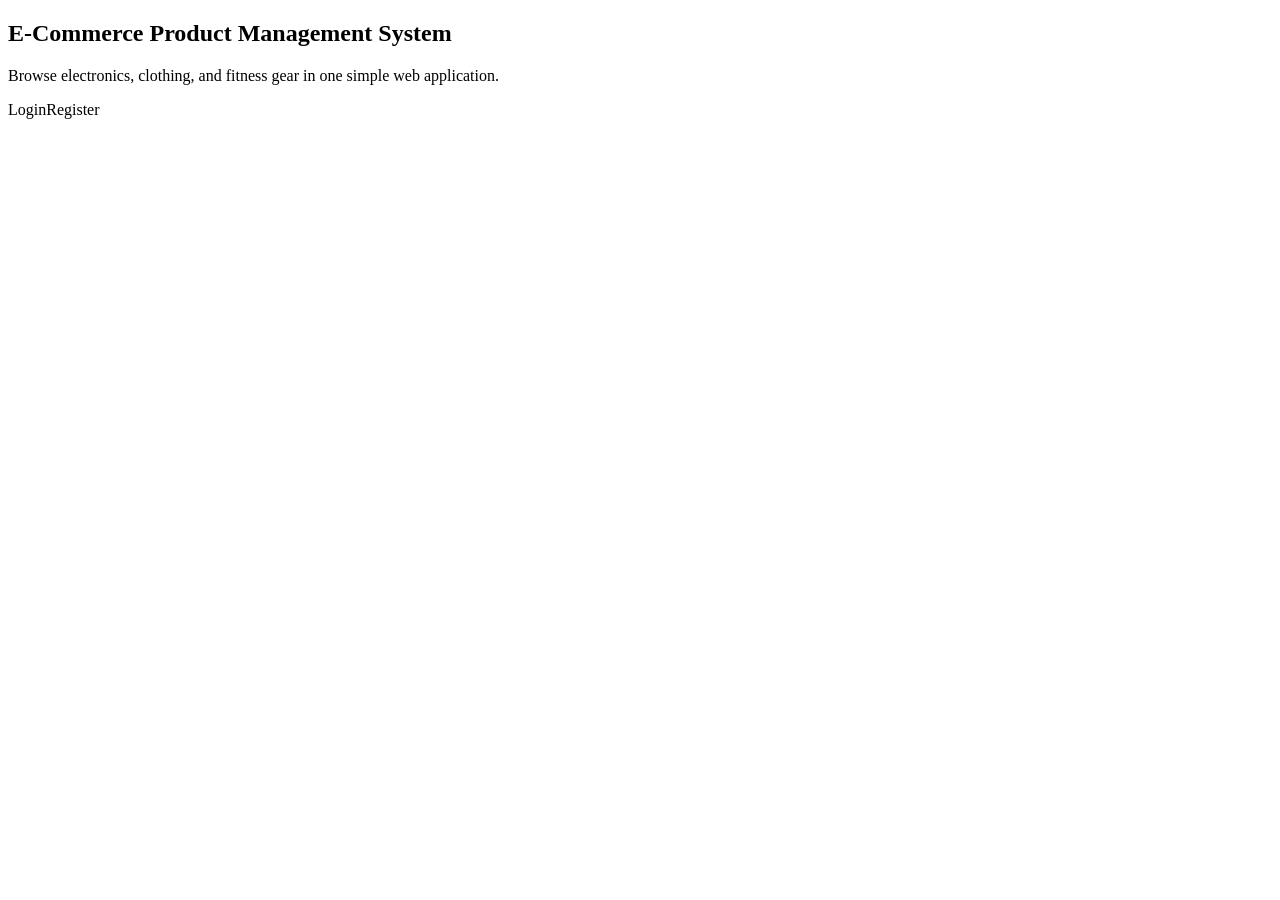
<file: src/main/resources/templates/index.html>
<!DOCTYPE html><html xmlns:th="http://www.thymeleaf.org"><head th:replace="fragments/layout :: head('Home')">
	
</head><body><div th:replace="fragments/layout :: navbar"></div><main class="container py-5"><section class="hero-section text-center p-5 rounded"><h1 class="display-5 fw-bold">
	E-Commerce Product Management System</h1><p class="lead mt-3">Browse electronics, clothing, and fitness gear in one simple web application.
		
	</p><a class="btn btn-primary btn-lg me-2" th:href="@{/login}">Login</a><a class="btn btn-outline-primary btn-lg" th:href="@{/register}"
	>Register</a></section></main><div th:replace="fragments/layout :: footer"></div><script src="https://cdn.jsdelivr.net/npm/bootstrap@5.3.3/dist/js/bootstrap.bundle.min.js">
		
	</script></body></html>
</file>
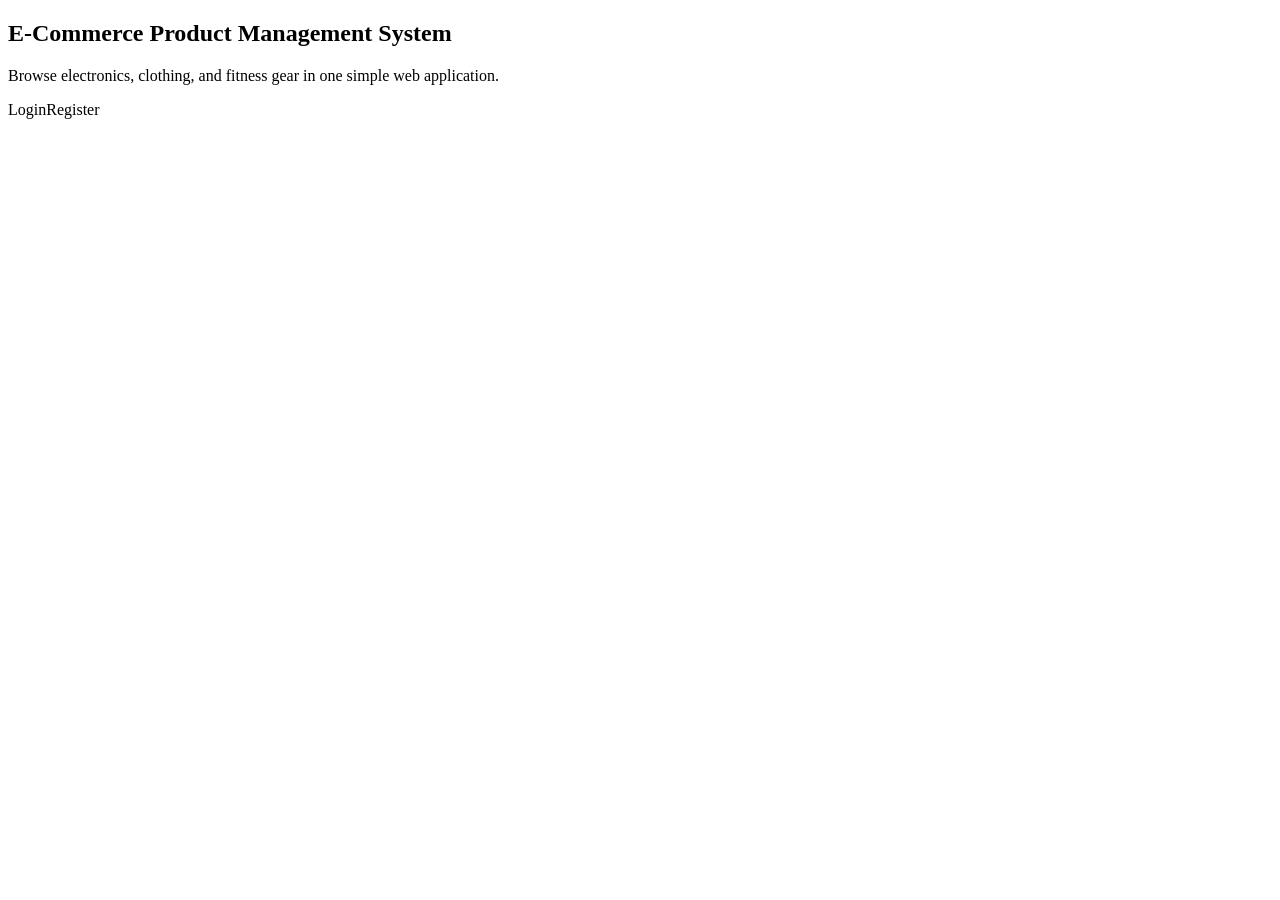
<file: bin/src/main/resources/templates/index.html>
<!DOCTYPE html><html xmlns:th="http://www.thymeleaf.org"><head th:replace="fragments/layout :: head('Home')"></head><body><div th:replace="fragments/layout :: navbar"></div><main class="container py-5"><section class="hero-section text-center p-5 rounded"><h1 class="display-5 fw-bold">E-Commerce Product Management System</h1><p class="lead mt-3">Browse electronics, clothing, and fitness gear in one simple web application.</p><a class="btn btn-primary btn-lg me-2" th:href="@{/login}">Login</a><a class="btn btn-outline-primary btn-lg" th:href="@{/register}">Register</a></section></main><div th:replace="fragments/layout :: footer"></div><script src="https://cdn.jsdelivr.net/npm/bootstrap@5.3.3/dist/js/bootstrap.bundle.min.js"></script></body></html>
</file>
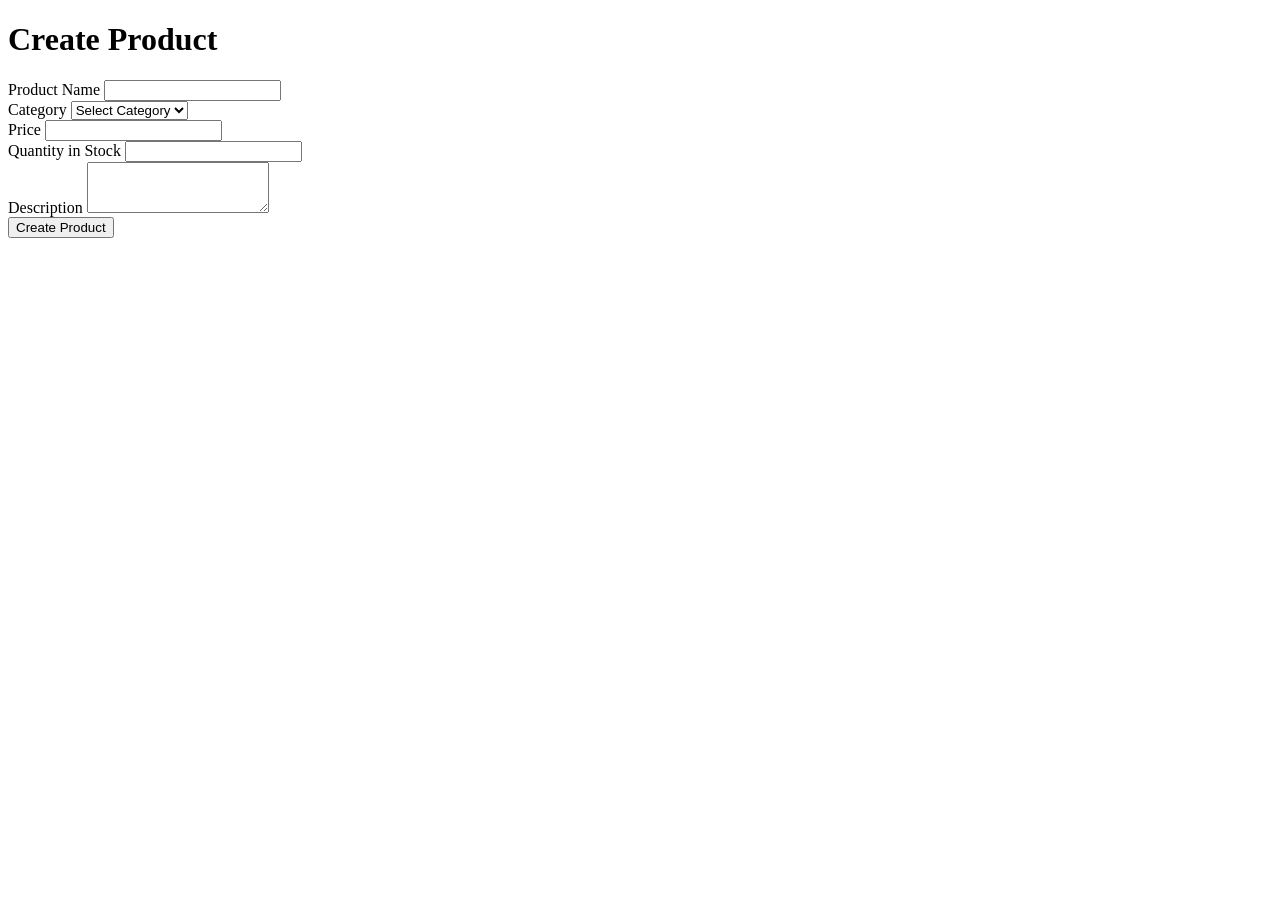
<file: src/main/resources/templates/create-product.html>
<!DOCTYPE html>
<html xmlns:th="http://www.thymeleaf.org">

<head th:replace="fragments/layout :: head('Create Product')"></head>

<body>
<div th:replace="fragments/layout :: navbar"></div>

<main class="container py-5">
    <div class="row justify-content-center">
        <div class="col-lg-7">
            <div class="card shadow-sm">
                <div class="card-body p-4">

                    <h1 class="h3 mb-4 text-center">Create Product</h1>

                    <form th:action="@{/products/create}" th:object="${productModel}" method="post" novalidate>

                        <div class="mb-3">
                            <label class="form-label">Product Name</label>
                            <input class="form-control" th:field="*{name}">
                            <div class="text-danger small" th:if="${#fields.hasErrors('name')}" th:errors="*{name}"></div>
                        </div>

                        <div class="mb-3">
                            <label class="form-label">Category</label>
                            <select class="form-select" th:field="*{category}">
                                <option value="">Select Category</option>
                                <option value="Electronics">Electronics</option>
                                <option value="Clothing">Clothing</option>
                                <option value="Fitness Gear">Fitness Gear</option>
                            </select>
                            <div class="text-danger small" th:if="${#fields.hasErrors('category')}" th:errors="*{category}"></div>
                        </div>

                        <div class="mb-3">
                            <label class="form-label">Price</label>
                            <input class="form-control" type="number" step="0.01" th:field="*{price}">
                            <div class="text-danger small" th:if="${#fields.hasErrors('price')}" th:errors="*{price}"></div>
                        </div>

                        <div class="mb-3">
                            <label class="form-label">Quantity in Stock</label>
                            <input class="form-control" type="number" th:field="*{quantityInStock}">
                            <div class="text-danger small" th:if="${#fields.hasErrors('quantityInStock')}" th:errors="*{quantityInStock}"></div>
                        </div>

                        <div class="mb-4">
                            <label class="form-label">Description</label>
                            <textarea class="form-control" rows="3" th:field="*{description}"></textarea>
                            <div class="text-danger small" th:if="${#fields.hasErrors('description')}" th:errors="*{description}"></div>
                        </div>

                        <button class="btn btn-primary w-100" type="submit">Create Product</button>

                    </form>

                </div>
            </div>
        </div>
    </div>
</main>

<div th:replace="fragments/layout :: footer"></div>

<script src="https://cdn.jsdelivr.net/npm/bootstrap@5.3.3/dist/js/bootstrap.bundle.min.js"></script>
</body>
</html>
</file>
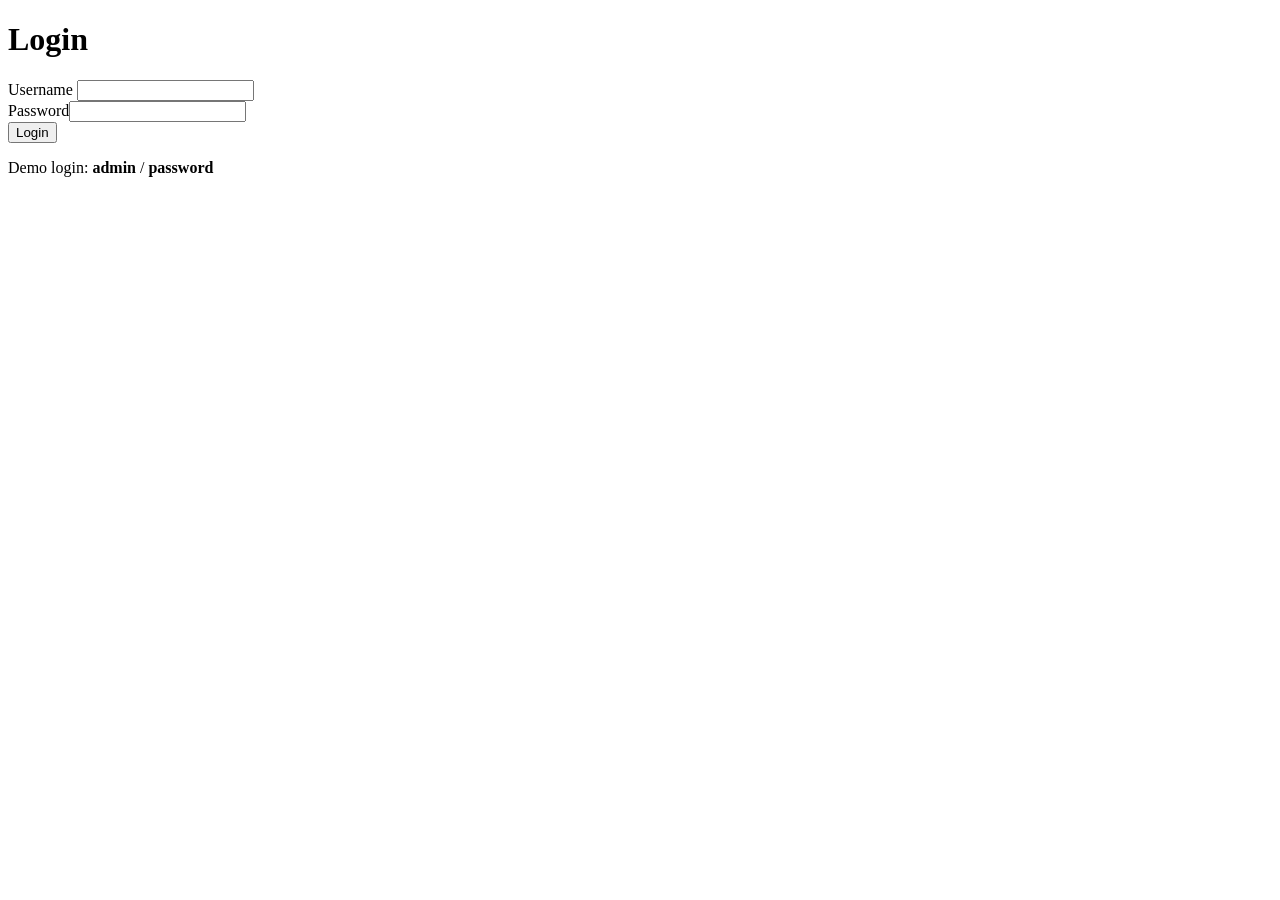
<file: src/main/resources/templates/login.html>
<!DOCTYPE html><html xmlns:th="http://www.thymeleaf.org"><head th:replace="fragments/layout :: head('Login')">
	
</head><body><div th:replace="fragments/layout :: navbar"></div><main class="container py-5"><div class="row justify-content-center">
	<div class="col-lg-5"><div class="card shadow-sm"><div class="card-body p-4"><h1 class="h3 mb-4 text-center">Login
		
	</h1><div class="alert alert-success" th:if="${successMessage}" th:text="${successMessage}"></div><div class="alert alert-danger" th:if="${loginError}" th:text="${loginError}">
		
	</div><form th:action="@{/login}" th:object="${loginModel}" method="post" novalidate><div class="mb-3"><label class="form-label">Username
		
	</label><input class="form-control" th:field="*{username}"><div class="text-danger small" th:if="${#fields.hasErrors('username')}" th:errors="*{username}">
		
	</div></div><div class="mb-4"><label class="form-label">Password</label><input type="password" class="form-control" th:field="*{password}">
		<div class="text-danger small" th:if="${#fields.hasErrors('password')}" th:errors="*{password}">
			
		</div></div><button class="btn btn-primary w-100">Login</button>
	</form><p class="text-muted small mt-3 text-center">Demo login: <b>admin</b> / <b>password</b></p></div></div></div></div></main>
	<div th:replace="fragments/layout :: footer"></div><script src="https://cdn.jsdelivr.net/npm/bootstrap@5.3.3/dist/js/bootstrap.bundle.min.js"></script></body></html>
</file>
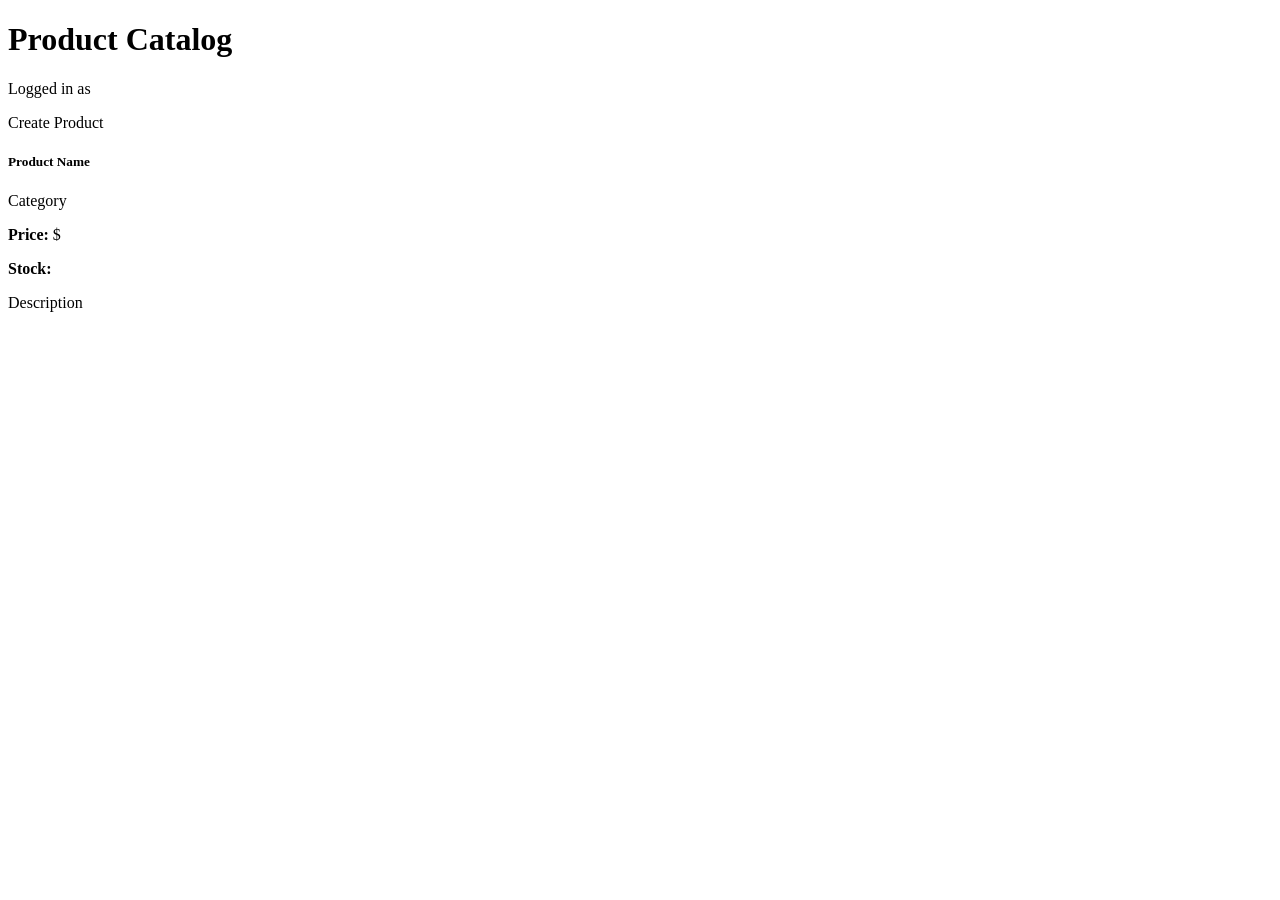
<file: src/main/resources/templates/products.html>
<!DOCTYPE html>
<html xmlns:th="http://www.thymeleaf.org">

<head th:replace="fragments/layout :: head('Products')"></head>

<body>
<div th:replace="fragments/layout :: navbar"></div>

<main class="container py-5">

    <div class="d-flex justify-content-between align-items-center mb-4">
        <div>
            <h1>Product Catalog</h1>
            <p class="text-muted">Logged in as <span th:text="${session.loggedInUser}"></span></p>
        </div>

        <a class="btn btn-primary" th:href="@{/products/create}">Create Product</a>
    </div>

    <div class="row">
        <div class="col-md-4 mb-3" th:each="product : ${products}">
            <div class="card h-100 shadow-sm">
                <div class="card-body">
                    <h5 class="card-title" th:text="${product.name}">Product Name</h5>
                    <p class="badge bg-secondary" th:text="${product.category}">Category</p>
                    <p>
                        <strong>Price:</strong>
                        $<span th:text="${#numbers.formatDecimal(product.price, 1, 2)}"></span>
                    </p>
                    <p>
                        <strong>Stock:</strong>
                        <span th:text="${product.quantityInStock}"></span>
                    </p>
                    <p th:text="${product.description}">Description</p>
                </div>
            </div>
        </div>
    </div>

</main>

<div th:replace="fragments/layout :: footer"></div>

<script src="https://cdn.jsdelivr.net/npm/bootstrap@5.3.3/dist/js/bootstrap.bundle.min.js"></script>
</body>
</html>
</file>
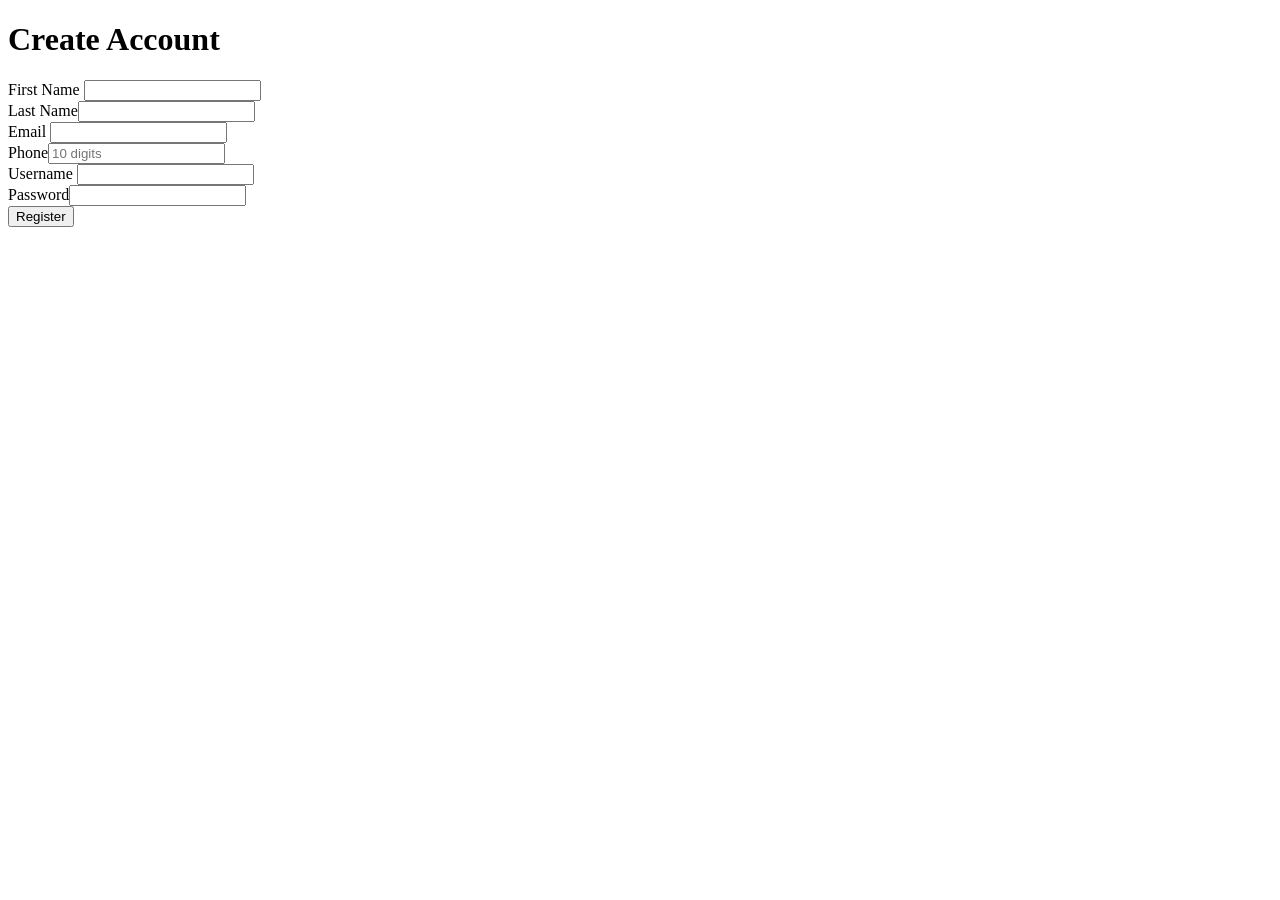
<file: src/main/resources/templates/register.html>
<!DOCTYPE html><html xmlns:th="http://www.thymeleaf.org"><head th:replace="fragments/layout :: head('Register')"></head><body><div th:replace="fragments/layout :: navbar">
	<div class="alert alert-danger" th:if="${registerError}" th:text="${registerError}"></div>	
</div><main class="container py-5"><div class="row justify-content-center"><div class="col-lg-7"><div class="card shadow-sm"><div class="card-body p-4"><h1 class="h3 mb-4 text-center">
	Create Account</h1><form th:action="@{/register}" th:object="${userModel}" method="post" novalidate><div class="row"><div class="col-md-6 mb-3"><label class="form-label">First Name
		
	</label><input class="form-control" th:field="*{firstName}"><div class="text-danger small" th:if="${#fields.hasErrors('firstName')}" th:errors="*{firstName}"></div></div>
	<div class="col-md-6 mb-3"><label class="form-label">Last Name</label><input class="form-control" th:field="*{lastName}">
		<div class="text-danger small" th:if="${#fields.hasErrors('lastName')}" th:errors="*{lastName}"></div></div></div><div class="mb-3"><label class="form-label">Email</label>
			<input class="form-control" th:field="*{email}"><div class="text-danger small" th:if="${#fields.hasErrors('email')}" th:errors="*{email}"></div></div><div class="mb-3">
				<label class="form-label">Phone</label><input class="form-control" th:field="*{phoneNumber}" placeholder="10 digits">
				<div class="text-danger small" th:if="${#fields.hasErrors('phoneNumber')}" th:errors="*{phoneNumber}"></div></div><div class="mb-3"><label class="form-label">Username
					
				</label><input class="form-control" th:field="*{username}"><div class="text-danger small" th:if="${#fields.hasErrors('username')}" th:errors="*{username}">
					
				</div></div><div class="mb-4"><label class="form-label">Password</label><input type="password" class="form-control" th:field="*{password}">
					<div class="text-danger small" th:if="${#fields.hasErrors('password')}" th:errors="*{password}"></div></div><button class="btn btn-primary w-100">Register
						
					</button></form></div></div></div></div></main><div th:replace="fragments/layout :: footer">
						
					</div><script src="https://cdn.jsdelivr.net/npm/bootstrap@5.3.3/dist/js/bootstrap.bundle.min.js"></script></body></html>
</file>
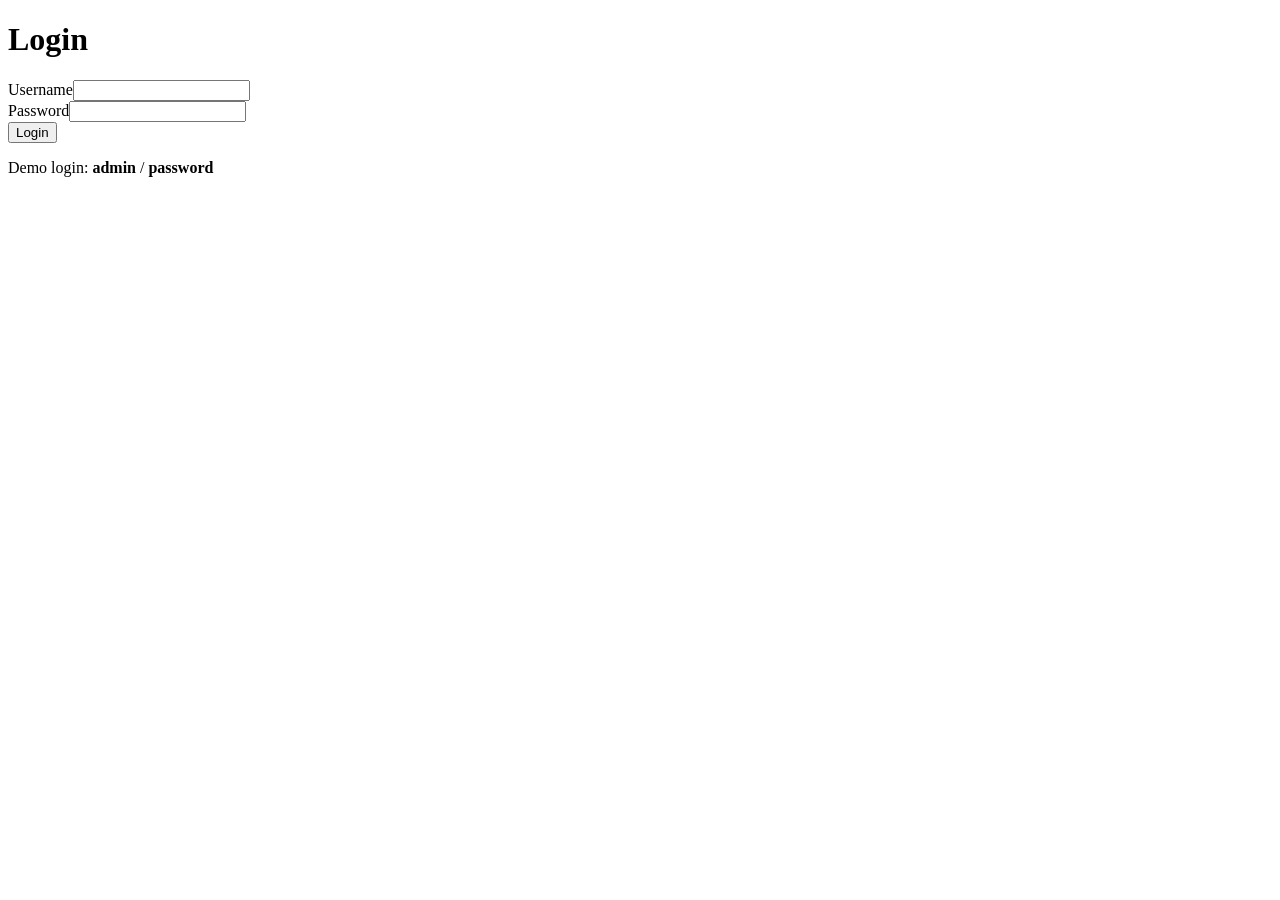
<file: bin/src/main/resources/templates/login.html>
<!DOCTYPE html><html xmlns:th="http://www.thymeleaf.org"><head th:replace="fragments/layout :: head('Login')"></head><body><div th:replace="fragments/layout :: navbar"></div><main class="container py-5"><div class="row justify-content-center"><div class="col-lg-5"><div class="card shadow-sm"><div class="card-body p-4"><h1 class="h3 mb-4 text-center">Login</h1><div class="alert alert-success" th:if="${successMessage}" th:text="${successMessage}"></div><div class="alert alert-danger" th:if="${loginError}" th:text="${loginError}"></div><form th:action="@{/login}" th:object="${loginModel}" method="post" novalidate><div class="mb-3"><label class="form-label">Username</label><input class="form-control" th:field="*{username}"><div class="text-danger small" th:if="${#fields.hasErrors('username')}" th:errors="*{username}"></div></div><div class="mb-4"><label class="form-label">Password</label><input type="password" class="form-control" th:field="*{password}"><div class="text-danger small" th:if="${#fields.hasErrors('password')}" th:errors="*{password}"></div></div><button class="btn btn-primary w-100">Login</button></form><p class="text-muted small mt-3 text-center">Demo login: <b>admin</b> / <b>password</b></p></div></div></div></div></main><div th:replace="fragments/layout :: footer"></div><script src="https://cdn.jsdelivr.net/npm/bootstrap@5.3.3/dist/js/bootstrap.bundle.min.js"></script></body></html>
</file>
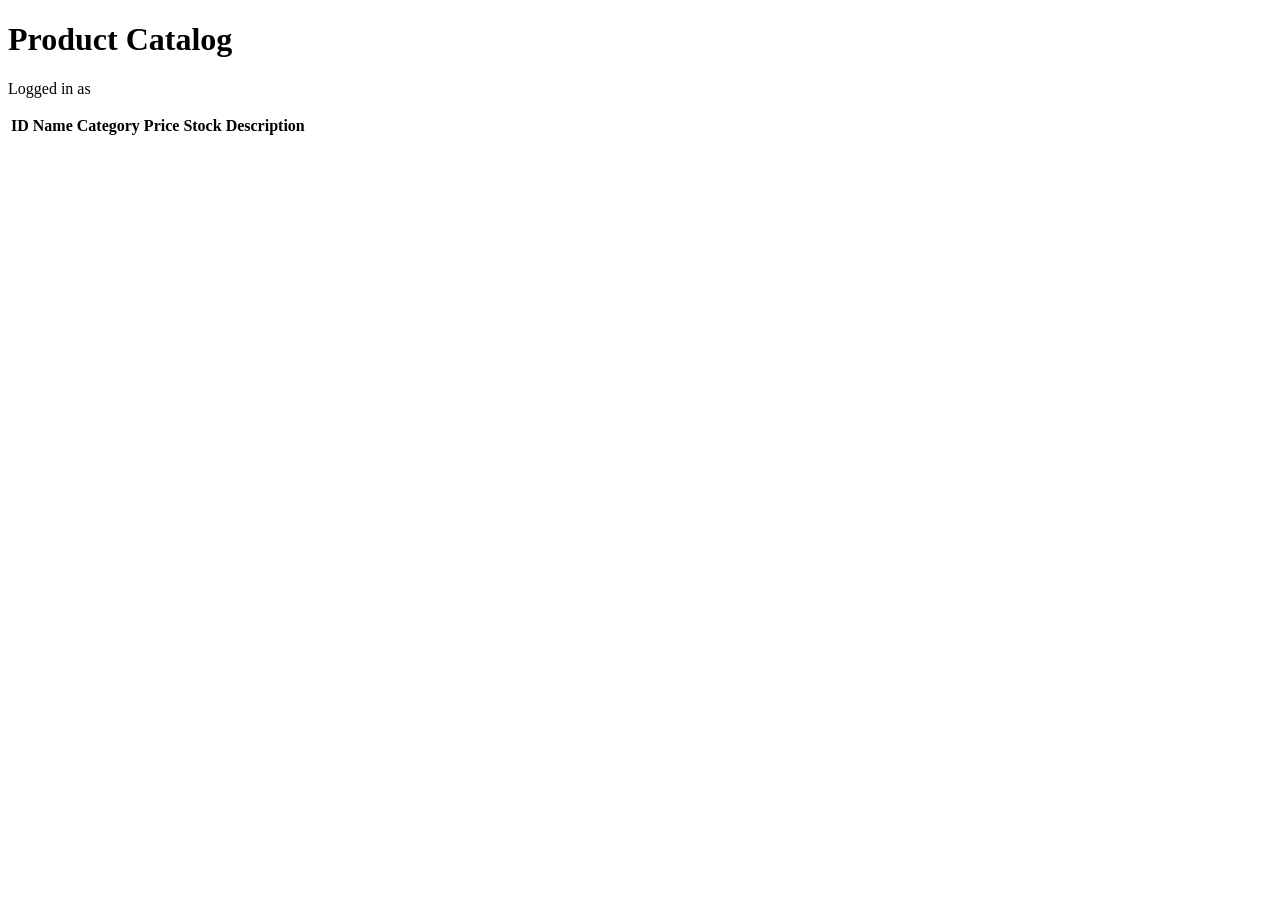
<file: bin/src/main/resources/templates/products.html>
<!DOCTYPE html><html xmlns:th="http://www.thymeleaf.org"><head th:replace="fragments/layout :: head('Products')"></head><body><div th:replace="fragments/layout :: navbar"></div><main class="container py-5"><h1>Product Catalog</h1><p class="text-muted">Logged in as <span th:text="${session.loggedInUser}"></span></p><div class="table-responsive"><table class="table table-striped table-hover"><thead class="table-dark"><tr><th>ID</th><th>Name</th><th>Category</th><th>Price</th><th>Stock</th><th>Description</th></tr></thead><tbody><tr th:each="product : ${products}"><td th:text="${product.id}"></td><td th:text="${product.name}"></td><td th:text="${product.category}"></td><td th:text="${'$' + #numbers.formatDecimal(product.price,1,2)}"></td><td th:text="${product.quantityInStock}"></td><td th:text="${product.description}"></td></tr></tbody></table></div></main><div th:replace="fragments/layout :: footer"></div><script src="https://cdn.jsdelivr.net/npm/bootstrap@5.3.3/dist/js/bootstrap.bundle.min.js"></script></body></html>
</file>
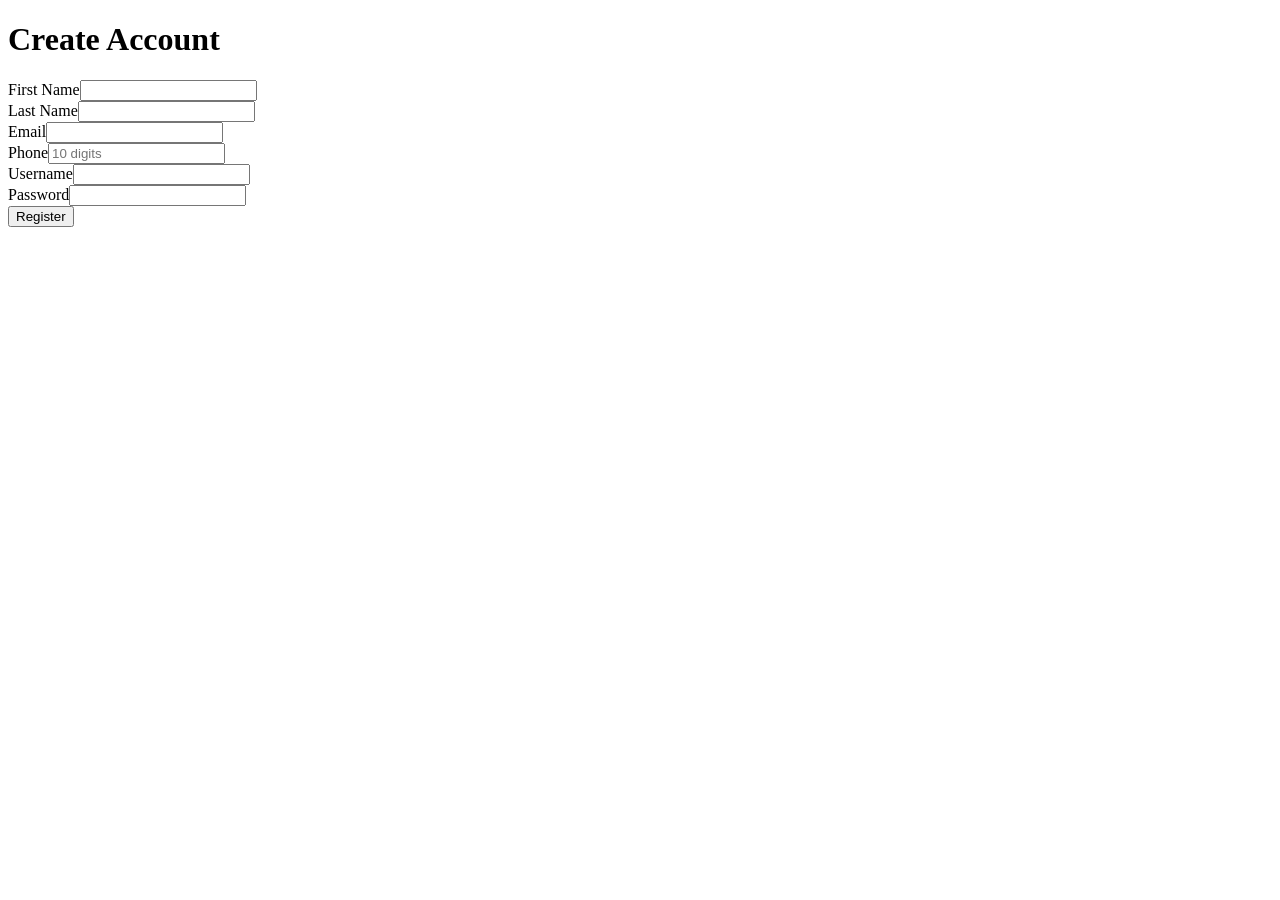
<file: bin/src/main/resources/templates/register.html>
<!DOCTYPE html><html xmlns:th="http://www.thymeleaf.org"><head th:replace="fragments/layout :: head('Register')"></head><body><div th:replace="fragments/layout :: navbar"></div><main class="container py-5"><div class="row justify-content-center"><div class="col-lg-7"><div class="card shadow-sm"><div class="card-body p-4"><h1 class="h3 mb-4 text-center">Create Account</h1><form th:action="@{/register}" th:object="${userModel}" method="post" novalidate><div class="row"><div class="col-md-6 mb-3"><label class="form-label">First Name</label><input class="form-control" th:field="*{firstName}"><div class="text-danger small" th:if="${#fields.hasErrors('firstName')}" th:errors="*{firstName}"></div></div><div class="col-md-6 mb-3"><label class="form-label">Last Name</label><input class="form-control" th:field="*{lastName}"><div class="text-danger small" th:if="${#fields.hasErrors('lastName')}" th:errors="*{lastName}"></div></div></div><div class="mb-3"><label class="form-label">Email</label><input class="form-control" th:field="*{email}"><div class="text-danger small" th:if="${#fields.hasErrors('email')}" th:errors="*{email}"></div></div><div class="mb-3"><label class="form-label">Phone</label><input class="form-control" th:field="*{phoneNumber}" placeholder="10 digits"><div class="text-danger small" th:if="${#fields.hasErrors('phoneNumber')}" th:errors="*{phoneNumber}"></div></div><div class="mb-3"><label class="form-label">Username</label><input class="form-control" th:field="*{username}"><div class="text-danger small" th:if="${#fields.hasErrors('username')}" th:errors="*{username}"></div></div><div class="mb-4"><label class="form-label">Password</label><input type="password" class="form-control" th:field="*{password}"><div class="text-danger small" th:if="${#fields.hasErrors('password')}" th:errors="*{password}"></div></div><button class="btn btn-primary w-100">Register</button></form></div></div></div></div></main><div th:replace="fragments/layout :: footer"></div><script src="https://cdn.jsdelivr.net/npm/bootstrap@5.3.3/dist/js/bootstrap.bundle.min.js"></script></body></html>
</file>
